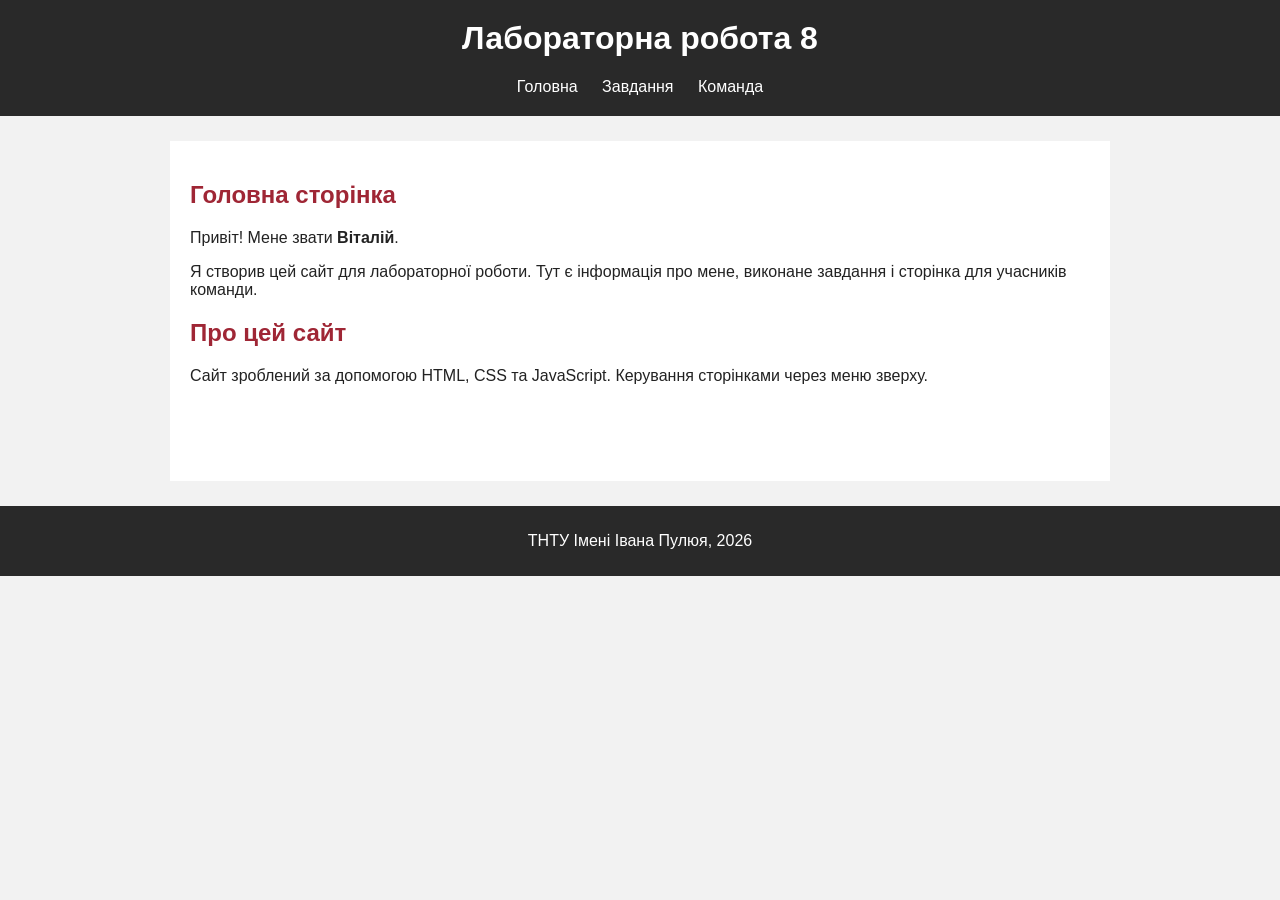
<file: index.html>
<!DOCTYPE html>
<html lang="uk">
<head>
    <meta charset="UTF-8">
    <meta name="viewport" content="width=device-width, initial-scale=1.0">
    <title>Мій сайт</title>
    <link rel="stylesheet" href="style.css">
</head>
<body>
    <header>
        <h1>Лабораторна робота 8</h1>
        <nav>
            <a href="index.html">Головна</a>
            <a href="task.html">Завдання</a>
            <a href="team.html">Команда</a>
        </nav>
    </header>

    <main>
        <h2>Головна сторінка</h2>
        <p>Привіт! Мене звати <strong>Віталій</strong>.</p>
        <p>Я створив цей сайт для лабораторної роботи. Тут є інформація про мене, виконане завдання і сторінка для учасників команди.</p>

        <h2>Про цей сайт</h2>
        <p>Сайт зроблений за допомогою HTML, CSS та JavaScript. Керування сторінками через меню зверху.</p>
    </main>

    <footer>
        <p>ТНТУ Імені Івана Пулюя, 2026</p>
    </footer>
</body>
</html>
</file>
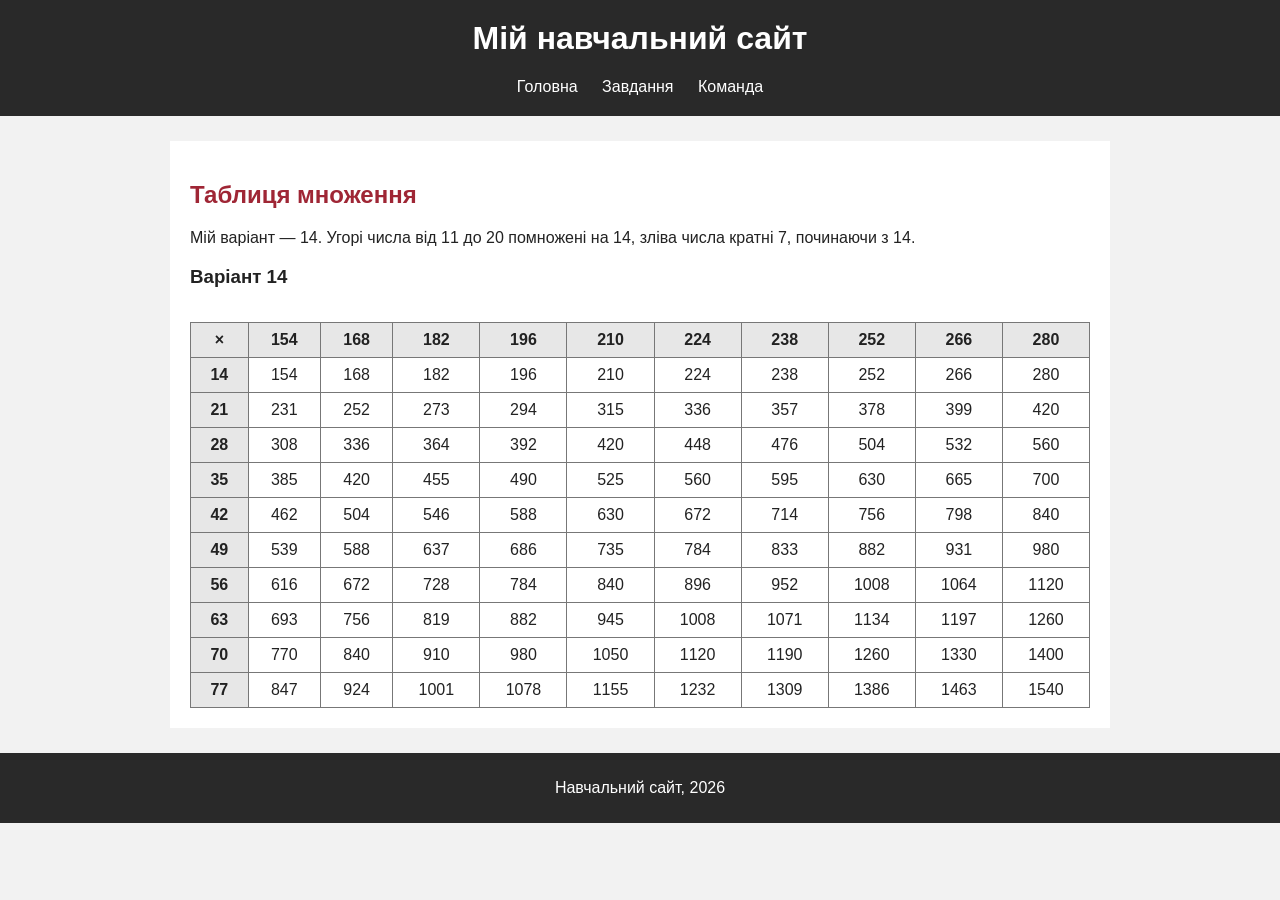
<file: task.html>
<!DOCTYPE html>
<html lang="uk">
<head>
    <meta charset="UTF-8">
    <meta name="viewport" content="width=device-width, initial-scale=1.0">
    <title>Завдання</title>
    <link rel="stylesheet" href="style.css">
    <script src="script.js" defer></script>
</head>
<body>
    <header>
        <h1>Мій навчальний сайт</h1>
        <nav>
            <a href="index.html">Головна</a>
            <a href="task.html">Завдання</a>
            <a href="team.html">Команда</a>
        </nav>
    </header>

    <main>
        <h2>Таблиця множення</h2>
        <p>Мій варіант — 14. Угорі числа від 11 до 20 помножені на 14, зліва числа кратні 7, починаючи з 14.</p>
        <h3>Варіант 14</h3>
        <div class="table-container">
            <table id="multiplicationTable">
                <thead>
                    <tr id="tableHead">
                        <th>×</th>
                    </tr>
                </thead>
                <tbody id="tableBody"></tbody>
            </table>
        </div>
    </main>

    <footer>
        <p>Навчальний сайт, 2026</p>
    </footer>
</body>
</html>
</file>
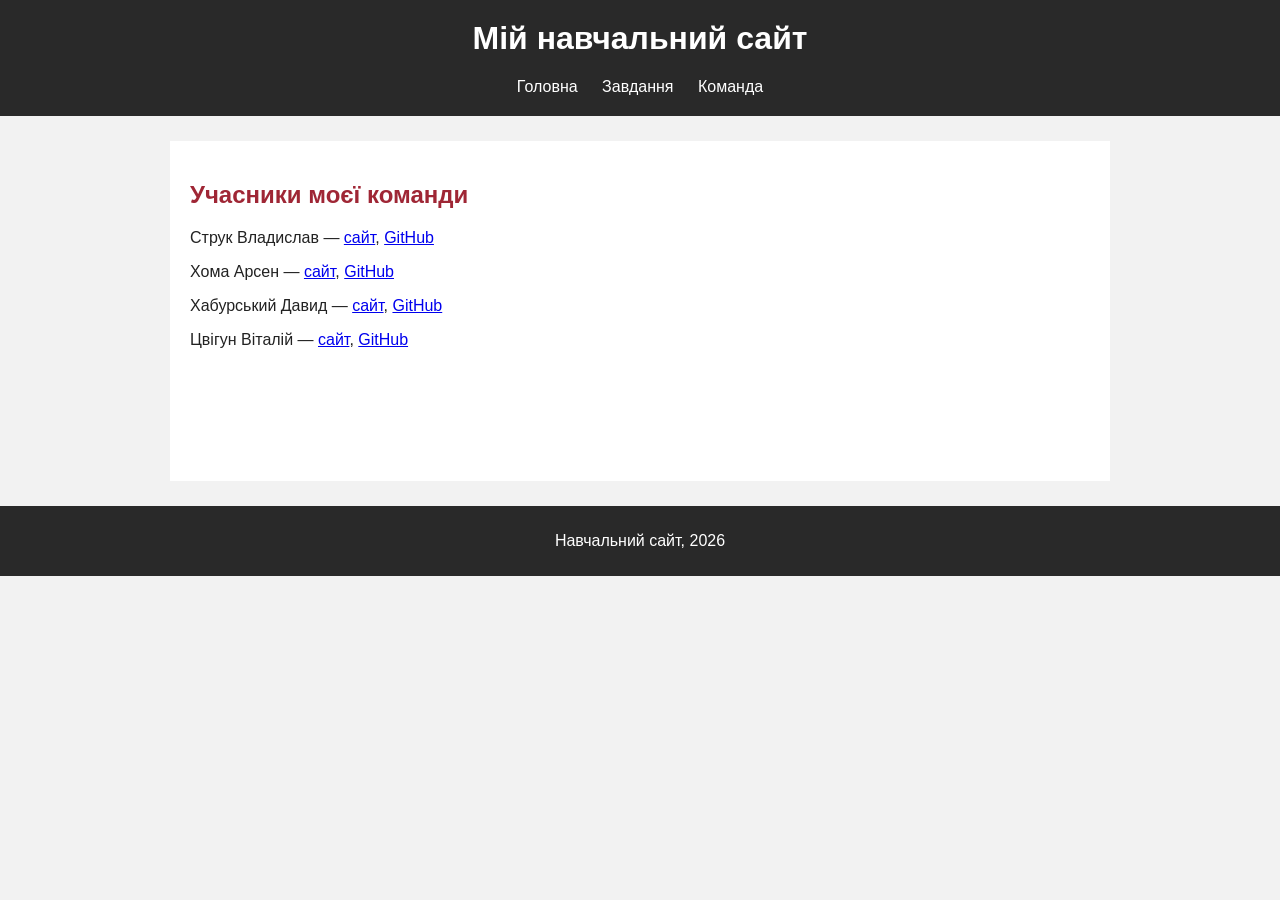
<file: team.html>
<!DOCTYPE html>
<html lang="uk">
<head>
    <meta charset="UTF-8">
    <meta name="viewport" content="width=device-width, initial-scale=1.0">
    <title>Команда</title>
    <link rel="stylesheet" href="style.css">
</head>
<body>
    <header>
        <h1>Мій навчальний сайт</h1>
        <nav>
            <a href="index.html">Головна</a>
            <a href="task.html">Завдання</a>
            <a href="team.html">Команда</a>
        </nav>
    </header>

    <main>
        <h2>Учасники моєї команди</h2>
        <ul>
        </ul>
        <p>Струк Владислав — <a href="https://vstruk01.github.io/laba_8/index.html">сайт</a>, <a href="https://github.com/vstruk01">GitHub</a></p>
        <p>Хома Арсен — <a href="https://homaarsen571-droid.github.io/oki-lab-8/">сайт</a>, <a href="https://github.com/riffmasterttx">GitHub</a></p>
        <p>Хабурський Давид — 
            <a href="https://ahmotrovs-web.github.io/lab-web-site/">сайт</a>,
            <a href="https://github.com/ahmotrovs-web/lab-web-site">GitHub</a>
        </p>
        <p>Цвігун Віталій — <a href="https://riffmasterttx.github.io/TNTU-Lab-8-CI-12/">сайт</a>, <a href="https://github.com/vstruk01">GitHub</a></p>
    </main>

    <footer>
        <p>Навчальний сайт, 2026</p>
    </footer>
</body>
</html>
</file>
<file: style.css>
body {
    margin: 0;
    font-family: Arial, sans-serif;
    background-color: #f2f2f2;
    color: #222;
}

header {
    background-color: #292929;
    color: white;
    text-align: center;
    padding: 20px;
}

header h1 {
    margin-top: 0;
}

nav a {
    color: white;
    text-decoration: none;
    margin: 0 10px;
}

nav a:hover {
    text-decoration: underline;
}

main {
    max-width: 900px;
    margin: 25px auto;
    padding: 20px;
    background-color: white;
    min-height: 300px;
}

h2 {
    color: #9f2635;
}

table {
    border-collapse: collapse;
    margin-top: 15px;
    width: 100%;
    background-color: white;
}

th, td {
    border: 1px solid #777;
    padding: 8px;
    text-align: center;
}

th {
    background-color: #e7e7e7;
}

.table-container {
    overflow-x: auto;
}

footer {
    background-color: #292929;
    color: white;
    text-align: center;
    padding: 10px;
}

@media (max-width: 600px) {
    main {
        margin: 10px;
        padding: 12px;
    }

    nav a {
        display: inline-block;
        margin: 5px;
    }

    th, td {
        padding: 5px;
    }
}
</file>
